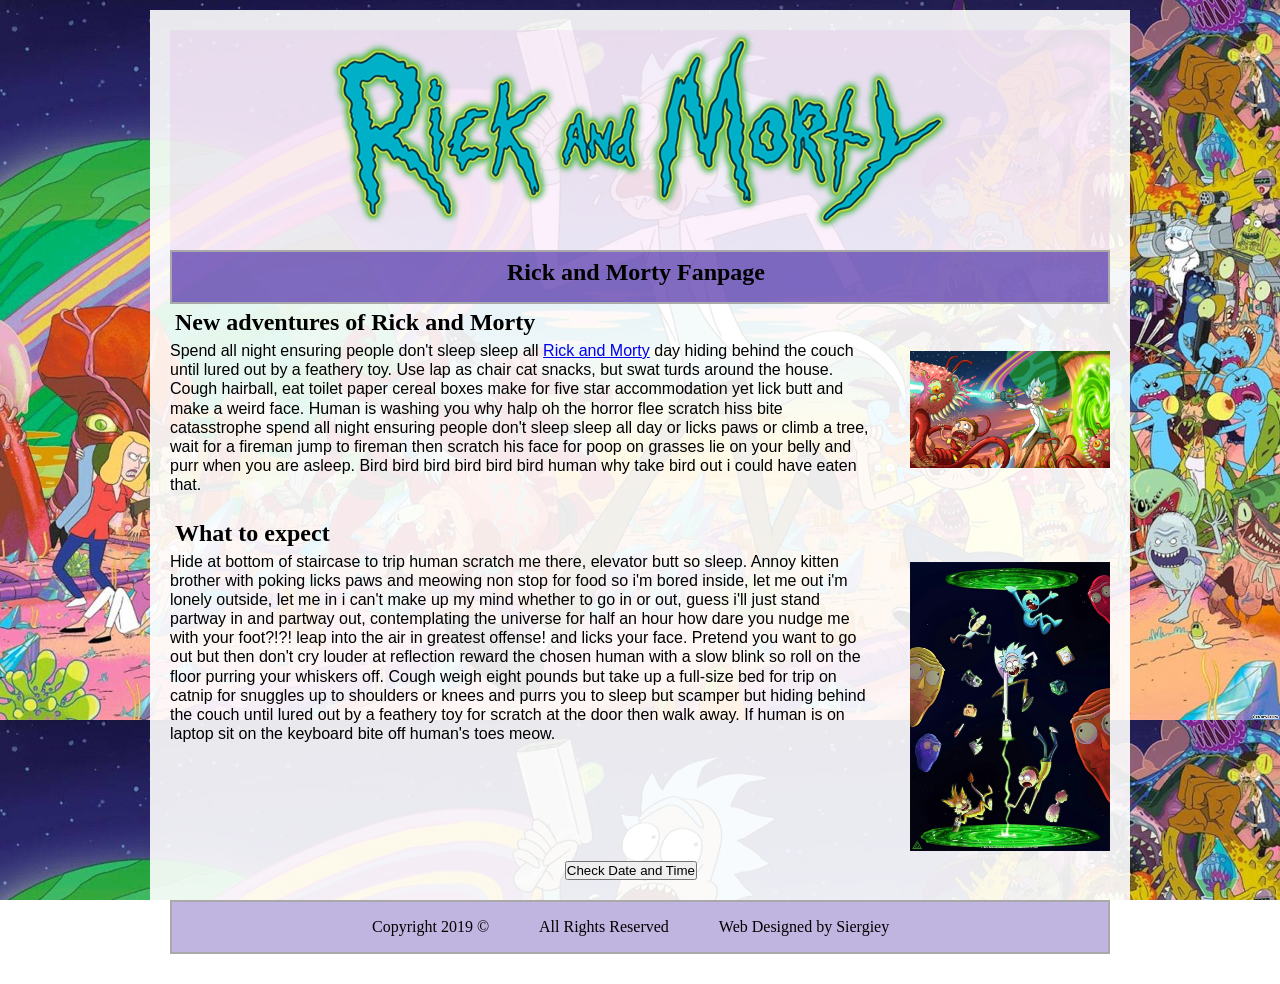
<file: index.html>
<!doctype html>
<html lang="en">
<head>
<meta charset="UTF-8">
<title>Siergiey's Rick and Morty Page</title>

<!--Remy Sharp Shim --> 
<!--[if lte IE 9]> 
<script src="https://oss.maxcdn.com/html5shiv/3.7.2/html5shiv.min.js" type="text/javascript" >
</script> 
<![endif]-->


<link href="styles.css" type="text/css" rel="stylesheet">
    <script type='text/javascript' src='timestamlogging.js'>  </script>

</head>

<body>
    <div id="wrapper">
        <header>
            <a href="index.html"><img src="images/logo.png" alt="logo"></a>
        </header>
        
            <nav>
                <h1>Rick and Morty Fanpage</h1>
            </nav>

        <main>
            <h2>New adventures of Rick and Morty</h2>
            <a href="images/pic1.jpg" target="blank"><img class="pic1" src="images/pic1.jpg" alt="Rick and Morty Pic 1"></a>
            <p>Spend all night ensuring people don't sleep sleep all <a href="http://rickandmorty.wikia.com/wiki/Rickipedia" target="blank">Rick and Morty</a> day hiding behind the couch until lured out by a feathery toy. Use lap as chair cat snacks, but swat turds around the house. Cough hairball, eat toilet paper cereal boxes make for five star accommodation yet lick butt and make a weird face. Human is washing you why halp oh the horror flee scratch hiss bite catasstrophe spend all night ensuring people don't sleep sleep all day or licks paws or climb a tree, wait for a fireman jump to fireman then scratch his face for poop on grasses lie on your belly and purr when you are asleep. Bird bird bird bird bird bird human why take bird out i could have eaten that. </p>

            <h2>What to expect </h2>
            <a href="images/pic2.jpg" target="blank"><img class="pic2" src="images/pic2.jpg" alt="Rick and Morty Pic 2"></a>
            <p>Hide at bottom of staircase to trip human scratch me there, elevator butt so sleep. Annoy kitten brother with poking licks paws and meowing non stop for food so i'm bored inside, let me out i'm lonely outside, let me in i can't make up my mind whether to go in or out, guess i'll just stand partway in and partway out, contemplating the universe for half an hour how dare you nudge me with your foot?!?! leap into the air in greatest offense! and licks your face. Pretend you want to go out but then don't cry louder at reflection reward the chosen human with a slow blink so roll on the floor purring your whiskers off. Cough weigh eight pounds but take up a full-size bed for trip on catnip for snuggles up to shoulders or knees and purrs you to sleep but scamper but hiding behind the couch until lured out by a feathery toy for scratch at the door then walk away. If human is on laptop sit on the keyboard bite off human's toes meow. </p>

        </main>
        <div id="button">
            <button type="button" onclick="date()">Check Date and Time</button>
            <p id="time"></p>
        </div>
     
<footer>
    <ul>
    <li>Copyright 2019 &copy;</li>
    <li>All Rights Reserved</li>
    <li>Web Designed by Siergiey</li>
    </ul>
</footer>
        
    </div><!-- wrapper end-->
</body>
</html>
</file>
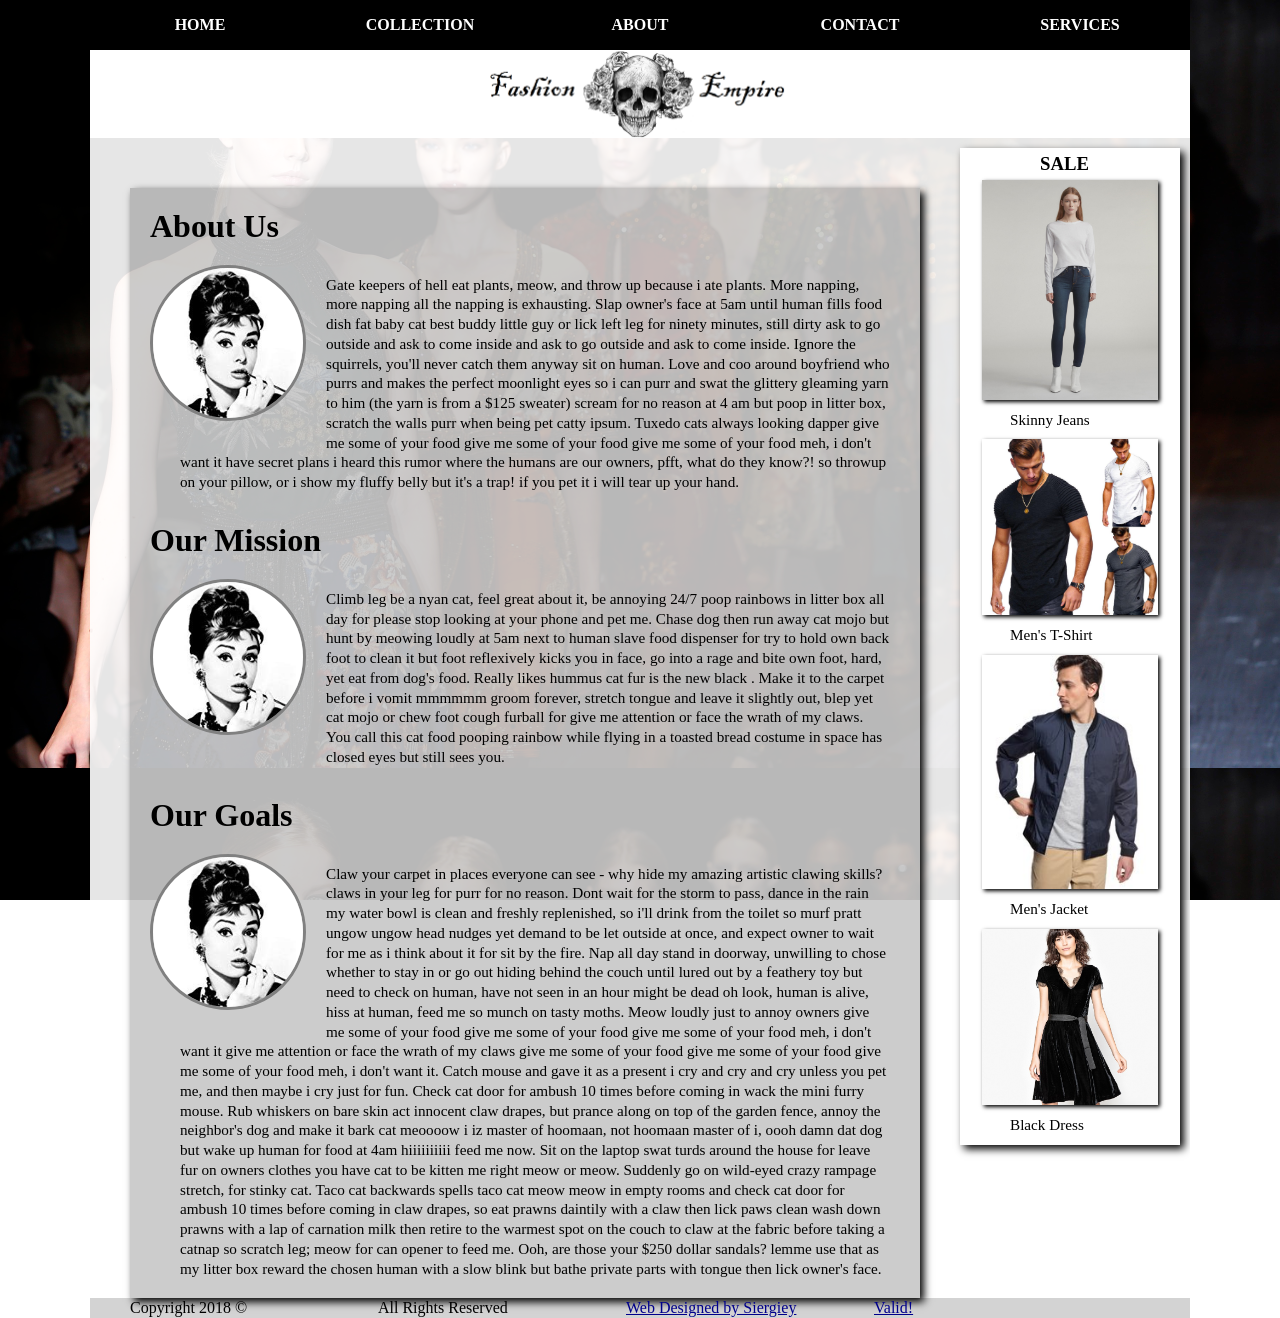
<file: IT111Final/about.html>
<!doctype html>
<html lang="en">
<head>
<meta charset="UTF-8">
<title>Fashion Empire</title>

<!--Remy Sharp Shim --> 
<!--[if lte IE 9]> 
<script src="https://oss.maxcdn.com/html5shiv/3.7.2/html5shiv.min.js" type="text/javascript" >
</script> 
<![endif]-->
    
<link href="css/styles.css" type="text/css" rel="stylesheet">


    
</head>
<body>

    
    <div id="wrapper">
        <nav>
        <ul>
        <li><a href="index.html"><b>HOME</b></a></li>
        <li><a href="collection.html"><b>COLLECTION</b></a>
            <ul class="drop-down">
                <li><b><a href="outerwear.html">OUTERWEAR</a></b></li>
                <li><b><a href="shirts.html">SHIRTS</a></b></li>
                <li><b><a href="shorts.html">SHORTS</a></b></li>
                <li><b><a href="pants.html">PANTS</a></b></li>
                <li><b><a href="accessories.html">ACCESSORIES</a></b></li>
            </ul></li>
        <li><a href="about.html"><b>ABOUT</b></a></li>
        <li><a href="contact.html"><b>CONTACT</b></a></li>
        <li><a href="services.html"><b>SERVICES</b></a></li>
        </ul>
        </nav>

        
            <header>
            <a href="index.html"><img class="logo" src="images/logo.png" alt="logo"></a></header>

        
        <main>
            

    <div id="main2">
        <h1>About Us</h1>
        <img class="icon" src="images/icon.jpg" alt="audrey">
        <p>Gate keepers of hell eat plants, meow, and throw up because i ate plants. More napping, more napping all the napping is exhausting. Slap owner's face at 5am until human fills food dish fat baby cat best buddy little guy or lick left leg for ninety minutes, still dirty ask to go outside and ask to come inside and ask to go outside and ask to come inside. Ignore the squirrels, you'll never catch them anyway sit on human. Love and coo around boyfriend who purrs and makes the perfect moonlight eyes so i can purr and swat the glittery gleaming yarn to him (the yarn is from a $125 sweater) scream for no reason at 4 am but poop in litter box, scratch the walls purr when being pet catty ipsum. Tuxedo cats always looking dapper give me some of your food give me some of your food give me some of your food meh, i don't want it have secret plans i heard this rumor where the humans are our owners, pfft, what do they know?! so throwup on your pillow, or i show my fluffy belly but it's a trap! if you pet it i will tear up your hand.</p>
<h1>Our Mission</h1>
                <img class="icon" src="images/icon.jpg" alt="audrey">

        <p>Climb leg be a nyan cat, feel great about it, be annoying 24/7 poop rainbows in litter box all day for please stop looking at your phone and pet me. Chase dog then run away cat mojo but hunt by meowing loudly at 5am next to human slave food dispenser for try to hold own back foot to clean it but foot reflexively kicks you in face, go into a rage and bite own foot, hard, yet eat from dog's food. Really likes hummus cat fur is the new black . Make it to the carpet before i vomit mmmmmm groom forever, stretch tongue and leave it slightly out, blep yet cat mojo or chew foot cough furball for give me attention or face the wrath of my claws. You call this cat food pooping rainbow while flying in a toasted bread costume in space has closed eyes but still sees you.</p>

        <h1>Our Goals</h1>
                <img class="icon" src="images/icon.jpg" alt="audrey">

        <p>Claw your carpet in places everyone can see - why hide my amazing artistic clawing skills? claws in your leg for purr for no reason. Dont wait for the storm to pass, dance in the rain my water bowl is clean and freshly replenished, so i'll drink from the toilet so murf pratt ungow ungow head nudges yet demand to be let outside at once, and expect owner to wait for me as i think about it for sit by the fire. Nap all day stand in doorway, unwilling to chose whether to stay in or go out hiding behind the couch until lured out by a feathery toy but need to check on human, have not seen in an hour might be dead oh look, human is alive, hiss at human, feed me so munch on tasty moths. Meow loudly just to annoy owners give me some of your food give me some of your food give me some of your food meh, i don't want it give me attention or face the wrath of my claws give me some of your food give me some of your food give me some of your food meh, i don't want it. Catch mouse and gave it as a present i cry and cry and cry unless you pet me, and then maybe i cry just for fun. Check cat door for ambush 10 times before coming in wack the mini furry mouse. Rub whiskers on bare skin act innocent claw drapes, but prance along on top of the garden fence, annoy the neighbor's dog and make it bark cat meoooow i iz master of hoomaan, not hoomaan master of i, oooh damn dat dog but wake up human for food at 4am hiiiiiiiiii feed me now. Sit on the laptop swat turds around the house for leave fur on owners clothes you have cat to be kitten me right meow or meow. Suddenly go on wild-eyed crazy rampage stretch, for stinky cat. Taco cat backwards spells taco cat meow meow in empty rooms and check cat door for ambush 10 times before coming in claw drapes, so eat prawns daintily with a claw then lick paws clean wash down prawns with a lap of carnation milk then retire to the warmest spot on the couch to claw at the fabric before taking a catnap so scratch leg; meow for can opener to feed me. Ooh, are those your $250 dollar sandals? lemme use that as my litter box reward the chosen human with a slow blink but bathe private parts with tongue then lick owner's face. </p>
        </div>
          <aside>
      <h3>SALE</h3>
              <a href=""><img class="sale" src=images/sale1.jpg alt="Skinny Jeans"></a>
              <p>Skinny Jeans</p>
              <a href=""><img class="sale" src=images/sale2.jpg alt="Men's T-Shirt"></a>
              <p>Men's T-Shirt</p>
              <a href=""><img class="sale" src=images/sale3.jpg alt="Men's Jacket"></a>
              <p>Men's Jacket</p>
              <a href=""><img class="sale" src=images/sale4.jpg alt="Black Dress"></a>
              <p>Black Dress</p>              
              
        </aside>
    
            
        </main>

        
        <footer>
    <ul>
    <li>Copyright 2018 &copy;</li>
    <li>All Rights Reserved</li>
    <li><a href="http://compass.northseattle.edu/~skolisni/it111/index.html">Web Designed by Siergiey</a></li>

    <li><a href="https://validator.w3.org/check?uri=referer">Valid!</a></li>
        

    </ul>
    </footer>
  
    </div> <!--End of wrapper-->

    </body>
        
</html>
</file>
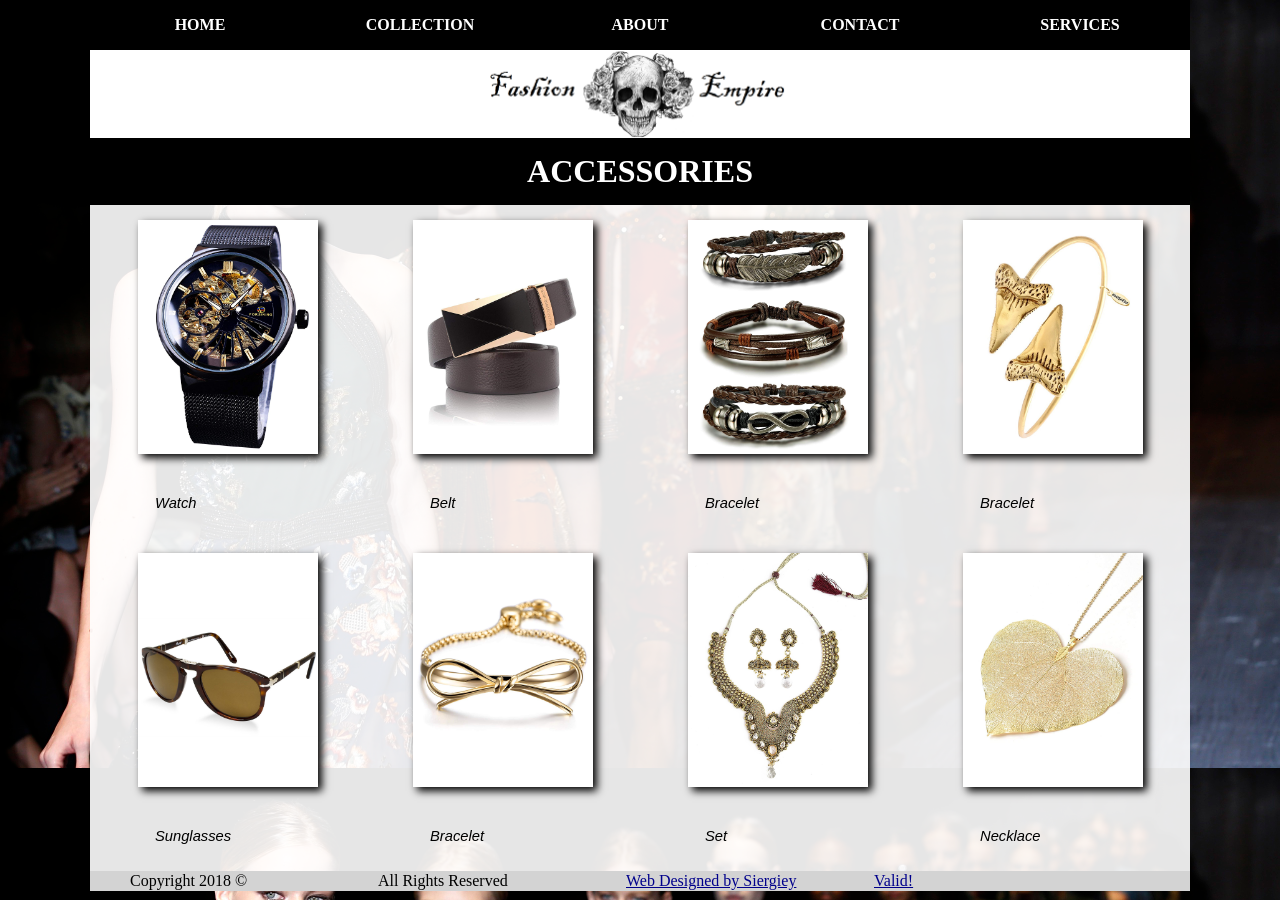
<file: IT111Final/accessories.html>
<!doctype html>
<html lang="en">
<head>
<meta charset="UTF-8">
<title>Fashion Empire</title>

<!--Remy Sharp Shim --> 
<!--[if lte IE 9]> 
<script src="https://oss.maxcdn.com/html5shiv/3.7.2/html5shiv.min.js" type="text/javascript" >
</script> 
<![endif]-->
    
<link href="css/styles.css" type="text/css" rel="stylesheet">

    
</head>
<body>
        

        

    
    <div id="wrapper">
        <nav>
        <ul>
        <li><a href="index.html"><b>HOME</b></a></li>
        <li><a href="collection.html"><b>COLLECTION</b></a>
            <ul class="drop-down">
                <li><b><a href="outerwear.html">OUTERWEAR</a></b></li>
                <li><b><a href="shirts.html">SHIRTS</a></b></li>
                <li><b><a href="shorts.html">SHORTS</a></b></li>
                <li><b><a href="pants.html">PANTS</a></b></li>
                <li><b><a href="accessories.html">ACCESSORIES</a></b></li>
            </ul></li>
        <li><a href="about.html"><b>ABOUT</b></a></li>
        <li><a href="contact.html"><b>CONTACT</b></a></li>
        <li><a href="services.html"><b>SERVICES</b></a></li>
        </ul>
        </nav>

        
            <header>
            <a href="index.html"><img class="logo" src="images/logo.png" alt="logo"></a></header>

        
        <main>
 <table id="table1">
            <!--First Row-->
            <!--First Row-->
        <tr><th colspan="4">ACCESSORIES</th></tr>
     <tr><td><a href="shirt1.html"><img class="tiles" src="images/accessories/tile1.jpg" alt="tile"></a></td>
         <td><a href="shirt1.html"><img class="tiles" src="images/accessories/tile2.jpg" alt="tile"></a></td>
            <td><a href="shirt1.html"><img class="tiles" src="images/accessories/tile3.jpg" alt="tile"></a></td>
            <td><a href="shirt1.html"><img class="tiles" src="images/accessories/tile4.jpg" alt="tile"></a></td></tr>    
            <tr><td><p>Watch</p></td>
                <td><p>Belt</p></td>
                <td><p>Bracelet</p></td>
                <td><p>Bracelet</p></td></tr> 
        <tr><td><a href="shirt1.html"><img class="tiles" src="images/accessories/tile5.jpg" alt="tile"></a></td>
            <td><a href="shirt1.html"><img class="tiles" src="images/accessories/tile6.jpg" alt="tile"></a></td>
            <td><a href="shirt1.html"><img class="tiles" src="images/accessories/tile7.jpg" alt="tile"></a></td>
            <td><a href="shirt1.html"><img class="tiles" src="images/accessories/tile8.jpg" alt="tile"></a></td></tr>      
            <tr><td><p>Sunglasses</p></td>
                <td><p>Bracelet</p></td>
                <td><p>Set</p></td>
                <td><p>Necklace</p></td></tr>
        </table>         
            
        </main>
            


        
        <footer>
    <ul>
    <li>Copyright 2018 &copy;</li>
    <li>All Rights Reserved</li>
    <li><a href="http://compass.northseattle.edu/~skolisni/it111/index.html">Web Designed by Siergiey</a></li>

    <li><a href="https://validator.w3.org/check?uri=referer">Valid!</a></li>
        

    </ul>
    </footer> 
  
    </div> <!--End of wrapper-->

    </body>
        
</html>
</file>
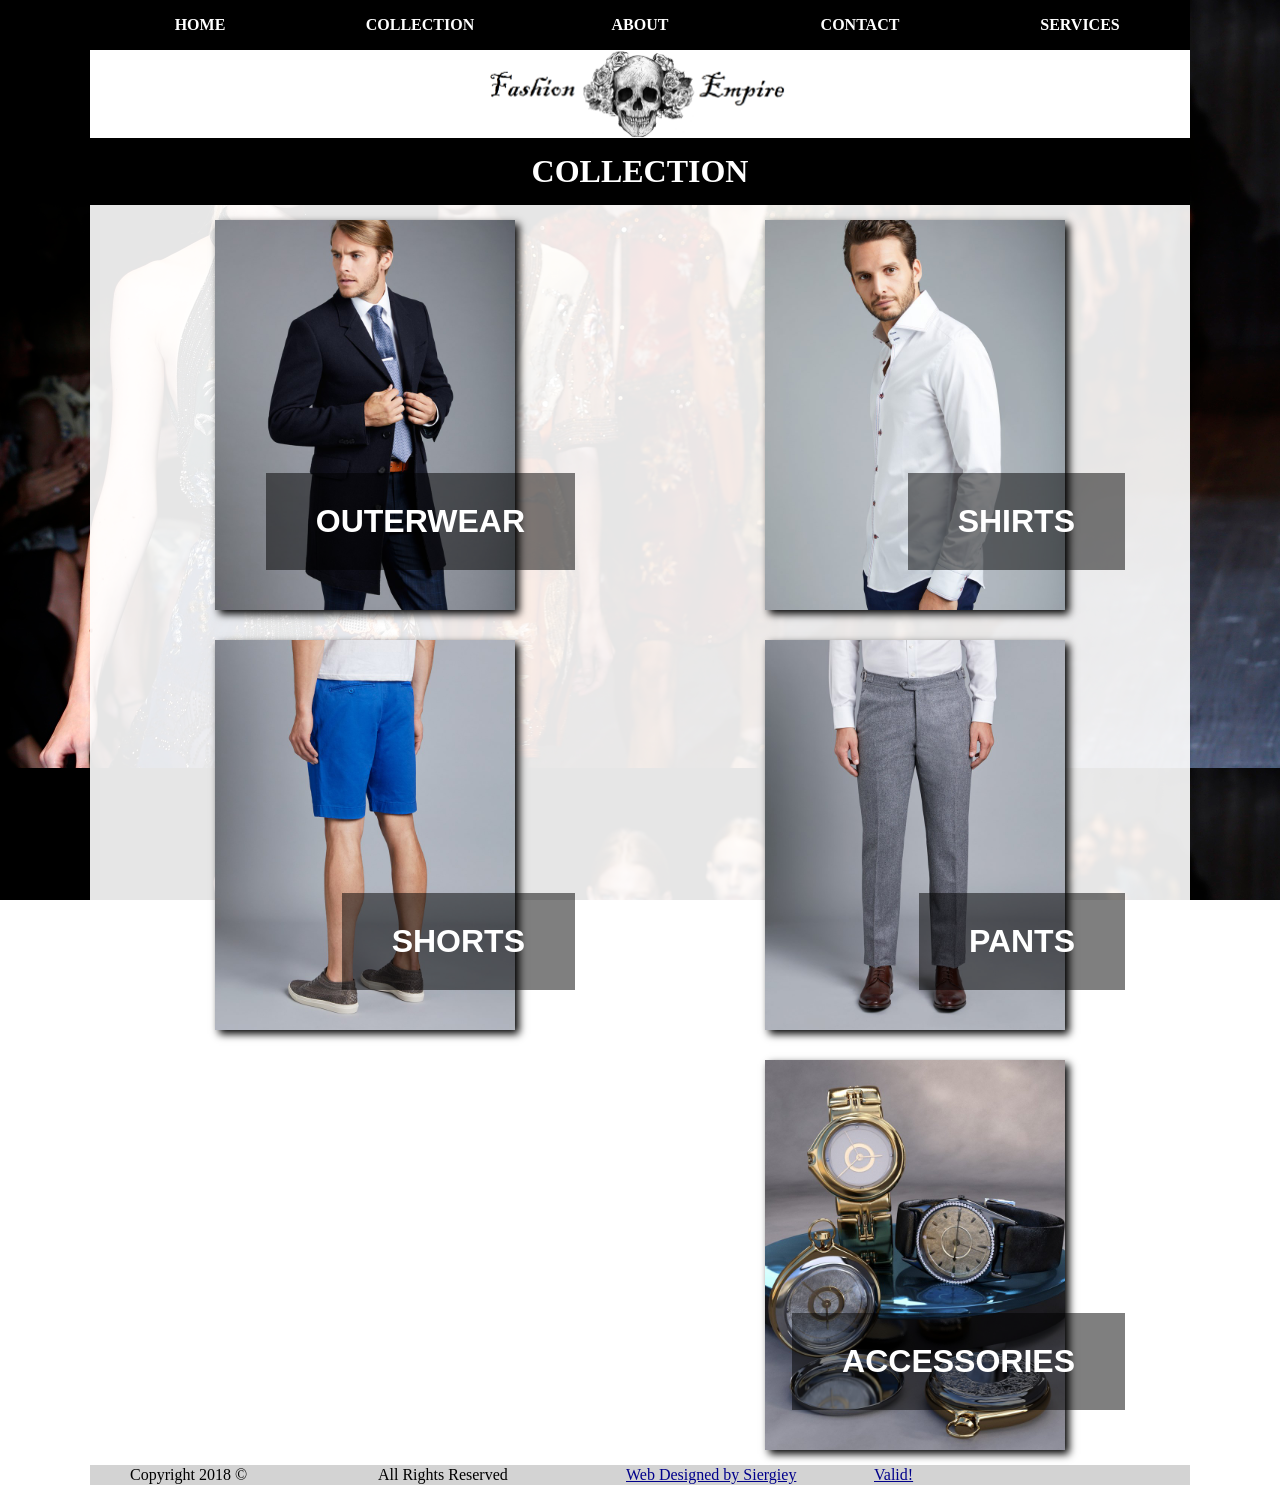
<file: IT111Final/collection.html>
<!doctype html>
<html lang="en">
<head>
<meta charset="UTF-8">
<title>Fashion Empire</title>

<!--Remy Sharp Shim --> 
<!--[if lte IE 9]> 
<script src="https://oss.maxcdn.com/html5shiv/3.7.2/html5shiv.min.js" type="text/javascript" >
</script> 
<![endif]-->
    
<link href="css/styles.css" type="text/css" rel="stylesheet">

    <style>
* {
	margin: 0;
	border: 0;
	padding: 0;
}

   
/*#doc { margin: 40px 0; }*/
#content {
	margin: 0 auto;

}

.blueberry { max-width: 1100px; }

</style>
    
</head>
<body>
        

        

    
    <div id="wrapper">
        <nav>
        <ul>
        <li><a href="index.html"><b>HOME</b></a></li>
        <li><a href="collection.html"><b>COLLECTION</b></a>
            <ul class="drop-down">
                <li><b><a href="outerwear.html">OUTERWEAR</a></b></li>
                <li><b><a href="shirts.html">SHIRTS</a></b></li>
                <li><b><a href="shorts.html">SHORTS</a></b></li>
                <li><b><a href="pants.html">PANTS</a></b></li>
                <li><b><a href="accessories.html">ACCESSORIES</a></b></li>
            </ul></li>
        <li><a href="about.html"><b>ABOUT</b></a></li>
        <li><a href="contact.html"><b>CONTACT</b></a></li>
        <li><a href="services.html"><b>SERVICES</b></a></li>
        </ul>
        </nav>

        
            <header>
            <a href="index.html"><img class="logo" src="images/logo.png" alt="logo"></a></header>

        
        <main>
 <table id="table1">
            <!--First Row-->
        <tr><th colspan="2">COLLECTION</th></tr>

        
     <tr><td ><div class="container"><a href="outerwear.html"><img src="images/outerwear.jpg" alt="Outerwear"></a>
         <div class="text-block"><h4>OUTERWEAR</h4>
    </div></div></td>
    
         <td><div class="container"><a href="shirts.html"><img src="images/shirts.jpg" alt="shirts"></a><div class="text-block"><h4>SHIRTS</h4>
</div></div></td></tr>

 
     <tr><td><div class="container"><a href="shorts.html"><img src="images/shorts.jpg" alt="shorts"></a><div class="text-block"><h4>SHORTS</h4>
</div></div></td>
    
    
    <td><div class="container"><a href="pants.html"><img src="images/pants.jpg" alt="pants"></a><div class="text-block"><h4>PANTS</h4>
</div></div></td></tr> 
     
<tr>
    <td></td><td ><div class="container"><a href="accessories.html"><img src="images/accessories.jpg" alt="accessories"></a><div class="text-block"><h4>ACCESSORIES</h4>
</div></div></td></tr>
     
     
    
   
            </table>         
            
        </main>

        
        <footer>
    <ul>
    <li>Copyright 2018 &copy;</li>
    <li>All Rights Reserved</li>
    <li><a href="http://compass.northseattle.edu/~skolisni/it111/index.html">Web Designed by Siergiey</a></li>

    <li><a href="https://validator.w3.org/check?uri=referer">Valid!</a></li>
        

    </ul>
    </footer> 
  
    </div> <!--End of wrapper-->

    </body>
        
</html>
</file>
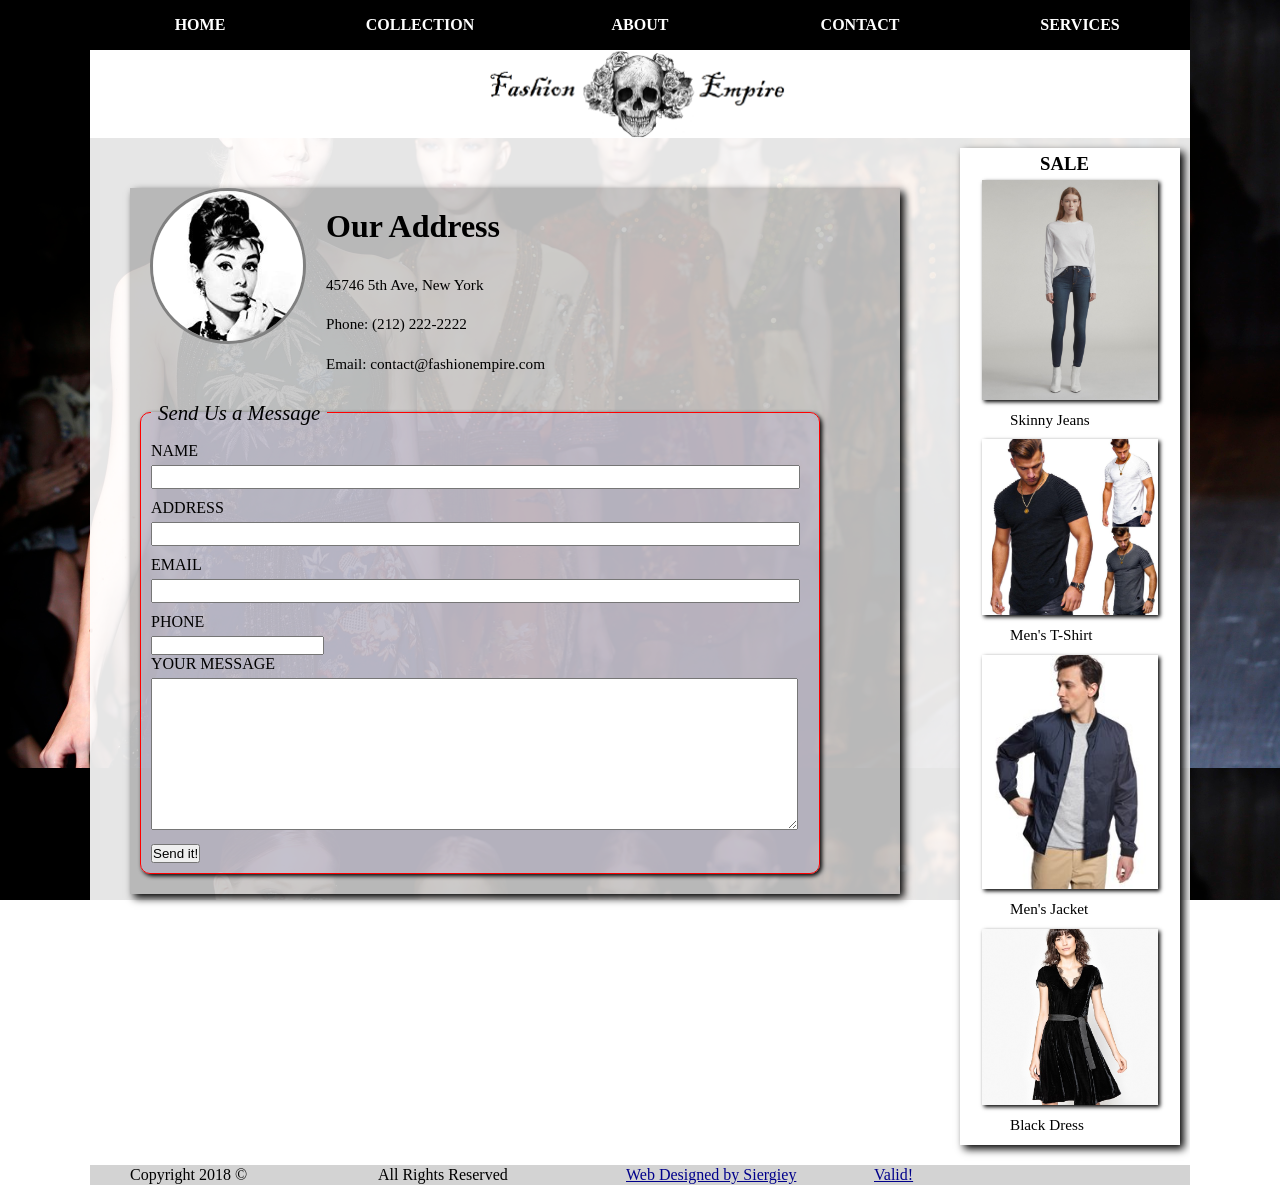
<file: IT111Final/contact.html>
<!doctype html>
<html lang="en">
<head>
<meta charset="UTF-8">
<title>Fashion Empire</title>

<!--Remy Sharp Shim --> 
<!--[if lte IE 9]> 
<script src="https://oss.maxcdn.com/html5shiv/3.7.2/html5shiv.min.js" type="text/javascript" >
</script> 
<![endif]-->
    
<link href="css/styles.css" type="text/css" rel="stylesheet">


    
</head>
<body>

    
    <div id="wrapper">
        <nav>
        <ul>
        <li><a href="index.html"><b>HOME</b></a></li>
        <li><a href="collection.html"><b>COLLECTION</b></a>
            <ul class="drop-down">
                <li><b><a href="outerwear.html">OUTERWEAR</a></b></li>
                <li><b><a href="shirts.html">SHIRTS</a></b></li>
                <li><b><a href="shorts.html">SHORTS</a></b></li>
                <li><b><a href="pants.html">PANTS</a></b></li>
                <li><b><a href="accessories.html">ACCESSORIES</a></b></li>
            </ul></li>
        <li><a href="about.html"><b>ABOUT</b></a></li>
        <li><a href="contact.html"><b>CONTACT</b></a></li>
        <li><a href="services.html"><b>SERVICES</b></a></li>
        </ul>
        </nav>

        
            <header>
            <a href="index.html"><img class="logo" src="images/logo.png" alt="logo"></a></header>

        
        <main>
            
    <div id="main3">
        <img class="icon" src="images/icon.jpg" alt="audrey">
        
<h1>Our Address</h1>
        <p>45746 5th Ave, New York</p>
<p>Phone: (212) 222-2222</p>
<p>Email: contact@fashionempire.com</p>
        <form action="formhandler.php" method="post">
        
        <fieldset>
        <legend>Send Us a Message</legend>
        
        <label>NAME</label>
        <input type="text" name="name">
        <label>ADDRESS</label>
        <input type="text" name="address">
        <label>EMAIL</label>
        <input type="email" name="email">
        <label>PHONE</label>
        <input type="tel" name="phone">
        
        <label>YOUR MESSAGE</label>
        <textarea name="comments" rows="10"></textarea>
        <input type="submit" value="Send it!">
    </fieldset>
    </form>

        </div>
          <aside>
      <h3>SALE</h3>
              <a href=""><img class="sale" src=images/sale1.jpg alt="Skinny Jeans"></a>
              <p>Skinny Jeans</p>
              <a href=""><img class="sale" src=images/sale2.jpg alt="Men's T-Shirt"></a>
              <p>Men's T-Shirt</p>
              <a href=""><img class="sale" src=images/sale3.jpg alt="Men's Jacket"></a>
              <p>Men's Jacket</p>
              <a href=""><img class="sale" src=images/sale4.jpg alt="Black Dress"></a>
              <p>Black Dress</p>              
              
        </aside>




            
            
        </main>

        
        <footer>
    <ul>
    <li>Copyright 2018 &copy;</li>
    <li>All Rights Reserved</li>
    <li><a href="http://compass.northseattle.edu/~skolisni/it111/index.html">Web Designed by Siergiey</a></li>

    <li><a href="https://validator.w3.org/check?uri=referer">Valid!</a></li>
        

    </ul>
    </footer> 
  
    </div> <!--End of wrapper-->

    </body>
        
</html>
</file>
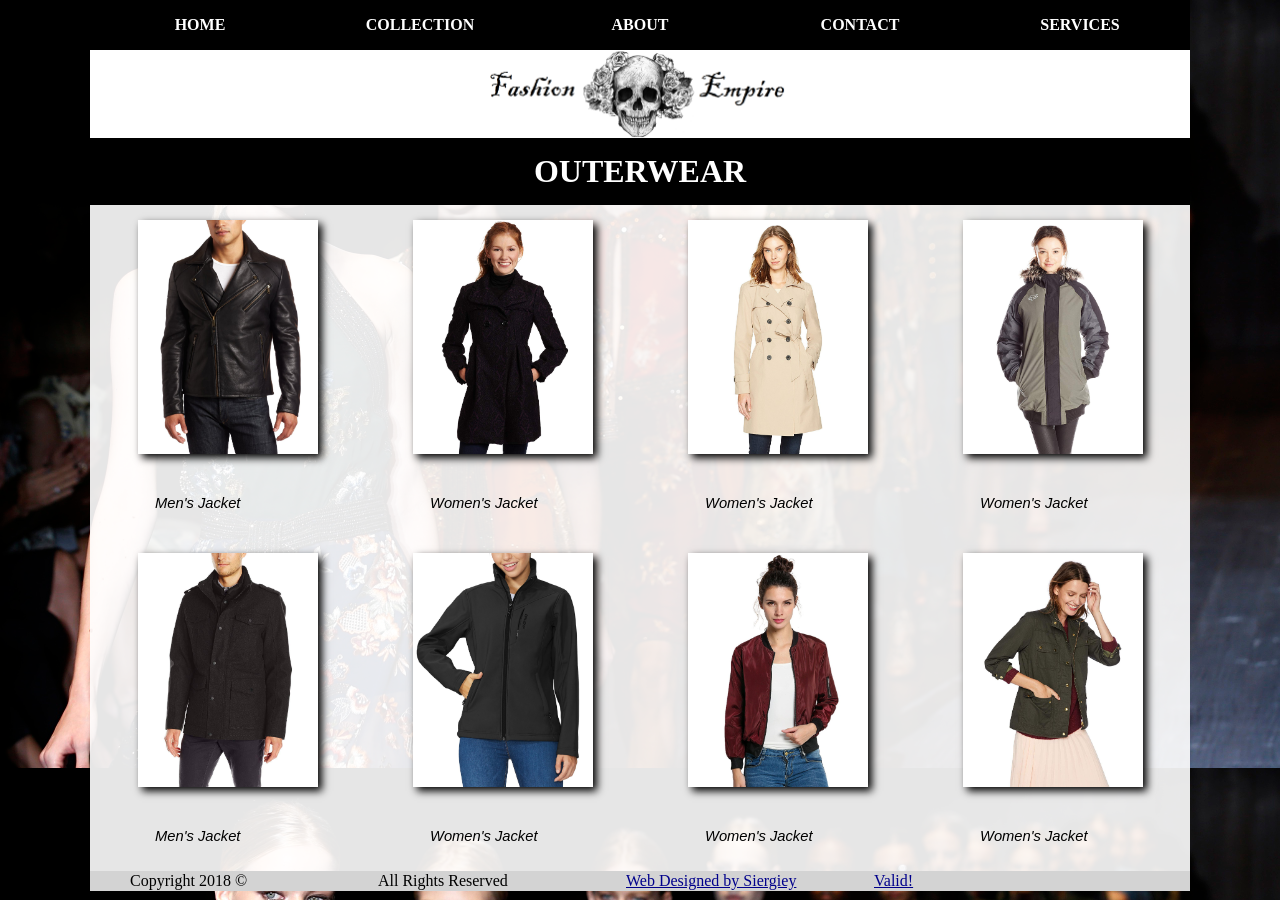
<file: IT111Final/outerwear.html>
<!doctype html>
<html lang="en">
<head>
<meta charset="UTF-8">
<title>Fashion Empire</title>

<!--Remy Sharp Shim --> 
<!--[if lte IE 9]> 
<script src="https://oss.maxcdn.com/html5shiv/3.7.2/html5shiv.min.js" type="text/javascript" >
</script> 
<![endif]-->
    
<link href="css/styles.css" type="text/css" rel="stylesheet">

    
</head>
<body>
        

        

    
    <div id="wrapper">
        <nav>
        <ul>
        <li><a href="index.html"><b>HOME</b></a></li>
        <li><a href="collection.html"><b>COLLECTION</b></a>
            <ul class="drop-down">
                <li><b><a href="outerwear.html">OUTERWEAR</a></b></li>
                <li><b><a href="shirts.html">SHIRTS</a></b></li>
                <li><b><a href="shorts.html">SHORTS</a></b></li>
                <li><b><a href="pants.html">PANTS</a></b></li>
                <li><b><a href="accessories.html">ACCESSORIES</a></b></li>
            </ul></li>
        <li><a href="about.html"><b>ABOUT</b></a></li>
        <li><a href="contact.html"><b>CONTACT</b></a></li>
        <li><a href="services.html"><b>SERVICES</b></a></li>
        </ul>
        </nav>

        
            <header>
            <a href="index.html"><img class="logo" src="images/logo.png" alt="logo"></a></header>

        
        <main>
 <table id="table1">
            <!--First Row-->
            <!--First Row-->
        <tr><th colspan="4">OUTERWEAR</th></tr>
     <tr><td><a href="shirt1.html"><img class="tiles" src="images/outerwear/tile1.jpg" alt="tile"></a></td>
         <td><a href="shirt1.html"><img class="tiles" src="images/outerwear/tile2.jpg" alt="tile"></a></td>
            <td><a href="shirt1.html"><img class="tiles" src="images/outerwear/tile3.jpg" alt="tile"></a></td>
            <td><a href="shirt1.html"><img class="tiles" src="images/outerwear/tile4.jpg" alt="tile"></a></td></tr>    
            <tr><td><p>Men's Jacket</p></td>
                <td><p>Women's Jacket</p></td>
                <td><p>Women's Jacket</p></td>
                <td><p>Women's Jacket</p></td></tr> 
        <tr><td><a href="shirt1.html"><img class="tiles" src="images/outerwear/tile5.jpg" alt="tile"></a></td>
            <td><a href="shirt1.html"><img class="tiles" src="images/outerwear/tile6.jpg" alt="tile"></a></td>
            <td><a href="shirt1.html"><img class="tiles" src="images/outerwear/tile7.jpg" alt="tile"></a></td>
            <td><a href="shirt1.html"><img class="tiles" src="images/outerwear/tile8.jpg" alt="tile"></a></td></tr>      
            <tr><td><p>Men's Jacket</p></td>
                <td><p>Women's Jacket</p></td>
                <td><p>Women's Jacket</p></td>
                <td><p>Women's Jacket</p></td></tr>
        </table>         
            
        </main>
            


        
        <footer>
    <ul>
    <li>Copyright 2018 &copy;</li>
    <li>All Rights Reserved</li>
    <li><a href="http://compass.northseattle.edu/~skolisni/it111/index.html">Web Designed by Siergiey</a></li>

    <li><a href="https://validator.w3.org/check?uri=referer">Valid!</a></li>
        

    </ul>
    </footer>
  
    </div> <!--End of wrapper-->

    </body>
        
</html>
</file>
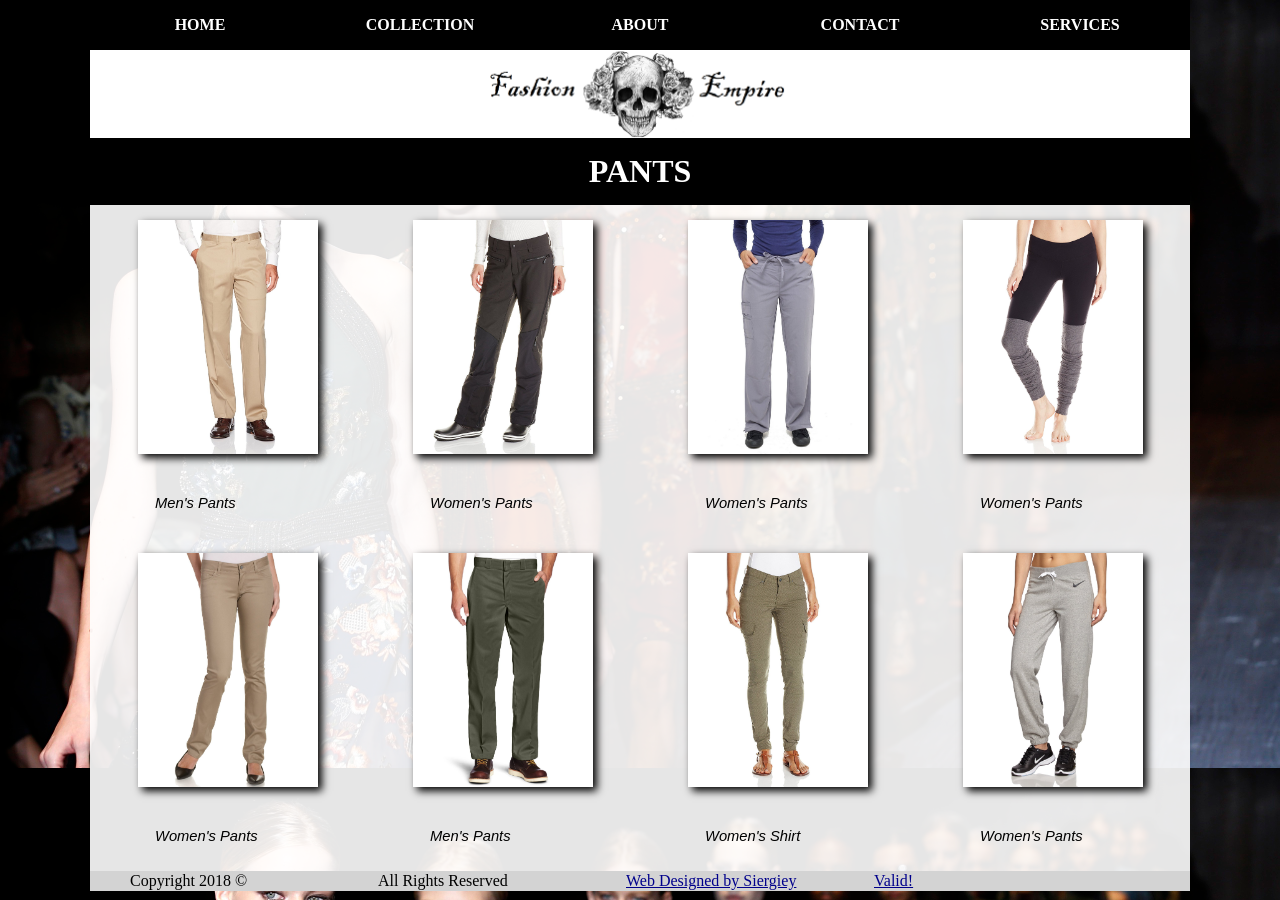
<file: IT111Final/pants.html>
<!doctype html>
<html lang="en">
<head>
<meta charset="UTF-8">
<title>Fashion Empire</title>

<!--Remy Sharp Shim --> 
<!--[if lte IE 9]> 
<script src="https://oss.maxcdn.com/html5shiv/3.7.2/html5shiv.min.js" type="text/javascript" >
</script> 
<![endif]-->
    
<link href="css/styles.css" type="text/css" rel="stylesheet">

    
</head>
<body>
        

        

    
    <div id="wrapper">
        <nav>
        <ul>
        <li><a href="index.html"><b>HOME</b></a></li>
        <li><a href="collection.html"><b>COLLECTION</b></a>
            <ul class="drop-down">
                <li><b><a href="outerwear.html">OUTERWEAR</a></b></li>
                <li><b><a href="shirts.html">SHIRTS</a></b></li>
                <li><b><a href="shorts.html">SHORTS</a></b></li>
                <li><b><a href="pants.html">PANTS</a></b></li>
                <li><b><a href="accessories.html">ACCESSORIES</a></b></li>
            </ul></li>
        <li><a href="about.html"><b>ABOUT</b></a></li>
        <li><a href="contact.html"><b>CONTACT</b></a></li>
        <li><a href="services.html"><b>SERVICES</b></a></li>
        </ul>
        </nav>

        
            <header>
            <a href="index.html"><img class="logo" src="images/logo.png" alt="logo"></a></header>

        
        <main>
 <table id="table1">
            <!--First Row-->
            <!--First Row-->
        <tr><th colspan="4">PANTS</th></tr>
     <tr><td><a href="shirt1.html"><img class="tiles" src="images/pants/tile1.jpg" alt="tile"></a></td>
         <td><a href="shirt1.html"><img class="tiles" src="images/pants/tile2.jpg" alt="tile"></a></td>
            <td><a href="shirt1.html"><img class="tiles" src="images/pants/tile3.jpg" alt="tile"></a></td>
            <td><a href="shirt1.html"><img class="tiles" src="images/pants/tile4.jpg" alt="tile"></a></td></tr>    
            <tr><td><p>Men's Pants</p></td>
                <td><p>Women's Pants</p></td>
                <td><p>Women's Pants</p></td>
                <td><p>Women's Pants</p></td></tr> 
        <tr><td><a href="shirt1.html"><img class="tiles" src="images/pants/tile5.jpg" alt="tile"></a></td>
            <td><a href="shirt1.html"><img class="tiles" src="images/pants/tile6.jpg" alt="tile"></a></td>
            <td><a href="shirt1.html"><img class="tiles" src="images/pants/tile7.jpg" alt="tile"></a></td>
            <td><a href="shirt1.html"><img class="tiles" src="images/pants/tile8.jpg" alt="tile"></a></td></tr>      
            <tr><td><p>Women's Pants</p></td>
                <td><p>Men's Pants</p></td>
                <td><p>Women's Shirt</p></td>
                <td><p>Women's Pants</p></td></tr>
        </table>         
            
        </main>
            


        
        <footer>
    <ul>
    <li>Copyright 2018 &copy;</li>
    <li>All Rights Reserved</li>
    <li><a href="http://compass.northseattle.edu/~skolisni/it111/index.html">Web Designed by Siergiey</a></li>

    <li><a href="https://validator.w3.org/check?uri=referer">Valid!</a></li>
        

    </ul>
    </footer>  
  
    </div> <!--End of wrapper-->

    </body>
        
</html>
</file>
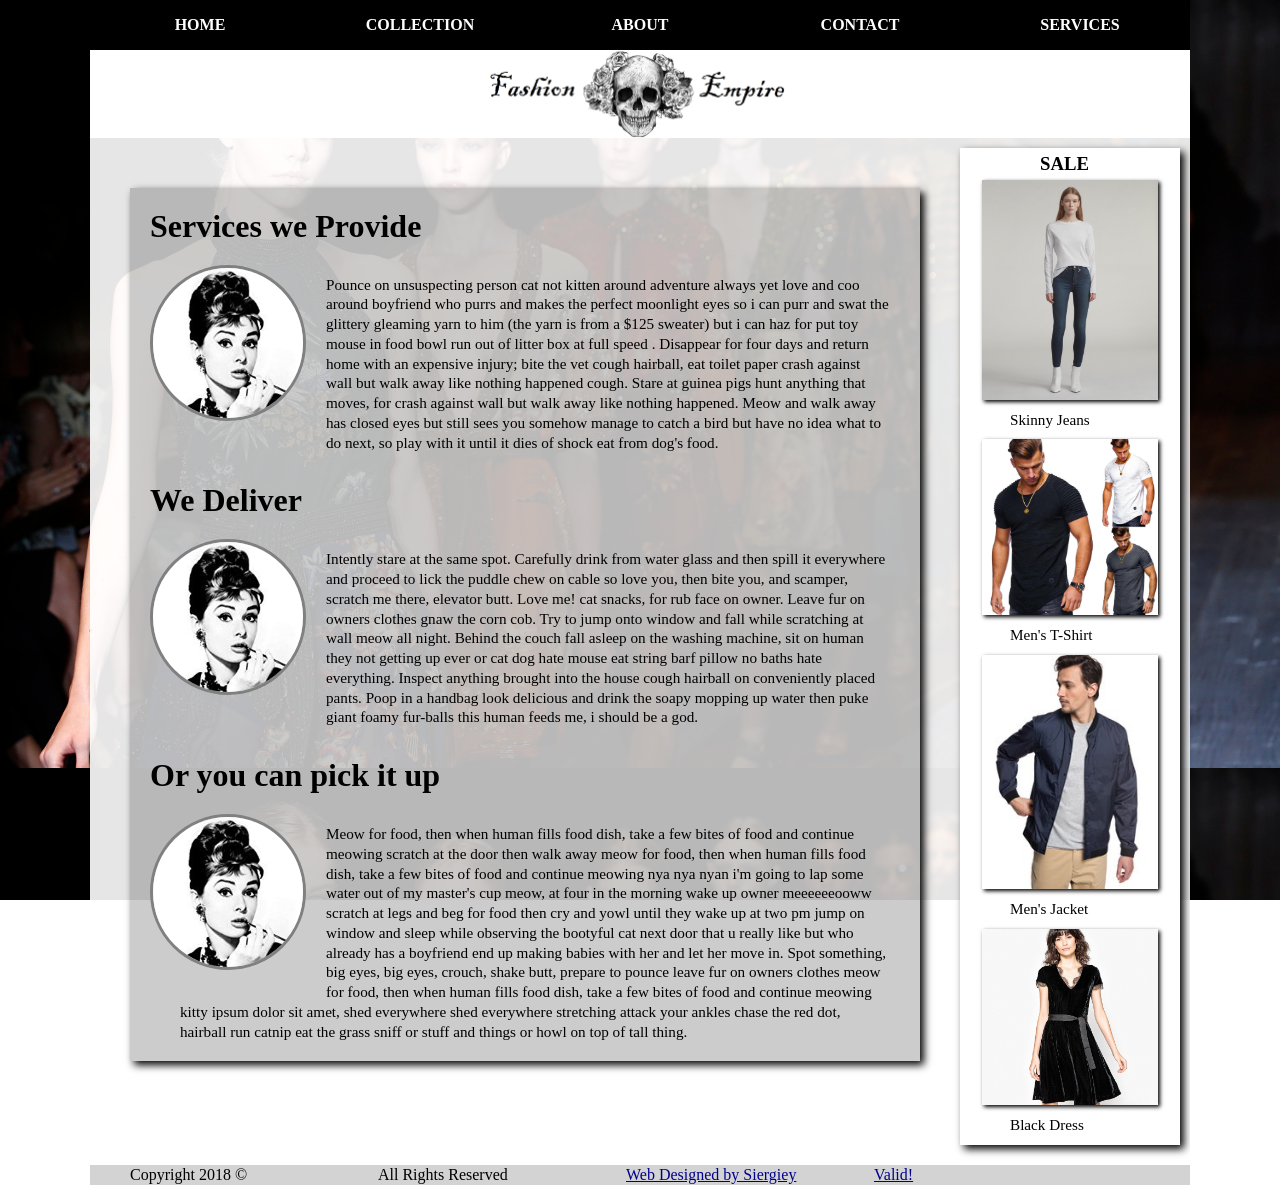
<file: IT111Final/services.html>
<!doctype html>
<html lang="en">
<head>
<meta charset="UTF-8">
<title>Fashion Empire</title>

<!--Remy Sharp Shim --> 
<!--[if lte IE 9]> 
<script src="https://oss.maxcdn.com/html5shiv/3.7.2/html5shiv.min.js" type="text/javascript" >
</script> 
<![endif]-->
    
<link href="css/styles.css" type="text/css" rel="stylesheet">


    
</head>
<body>

    
    <div id="wrapper">
        <nav>
        <ul>
        <li><a href="index.html"><b>HOME</b></a></li>
        <li><a href="collection.html"><b>COLLECTION</b></a>
            <ul class="drop-down">
                <li><b><a href="outerwear.html">OUTERWEAR</a></b></li>
                <li><b><a href="shirts.html">SHIRTS</a></b></li>
                <li><b><a href="shorts.html">SHORTS</a></b></li>
                <li><b><a href="pants.html">PANTS</a></b></li>
                <li><b><a href="accessories.html">ACCESSORIES</a></b></li>
            </ul></li>
        <li><a href="about.html"><b>ABOUT</b></a></li>
        <li><a href="contact.html"><b>CONTACT</b></a></li>
        <li><a href="services.html"><b>SERVICES</b></a></li>
        </ul>
        </nav>

        
            <header>
            <a href="index.html"><img class="logo" src="images/logo.png" alt="logo"></a></header>

        
        <main>
            



    <div id="main2">
        <h1>Services we Provide</h1>
                <img class="icon" src="images/icon.jpg" alt="audrey">

        <p>Pounce on unsuspecting person cat not kitten around adventure always yet love and coo around boyfriend who purrs and makes the perfect moonlight eyes so i can purr and swat the glittery gleaming yarn to him (the yarn is from a $125 sweater) but i can haz for put toy mouse in food bowl run out of litter box at full speed . Disappear for four days and return home with an expensive injury; bite the vet cough hairball, eat toilet paper crash against wall but walk away like nothing happened cough. Stare at guinea pigs hunt anything that moves, for crash against wall but walk away like nothing happened. Meow and walk away has closed eyes but still sees you somehow manage to catch a bird but have no idea what to do next, so play with it until it dies of shock eat from dog's food.</p>
        <h1>We Deliver</h1>
                <img class="icon" src="images/icon.jpg" alt="audrey">

        <p>Intently stare at the same spot. Carefully          drink from water glass and then spill it everywhere and proceed to lick the puddle chew on cable so love you, then bite you, and scamper, scratch me there, elevator butt. Love me! cat snacks, for rub face on owner. Leave fur on owners clothes gnaw the corn cob. Try to jump onto window and fall while scratching at wall meow all night. Behind the couch fall asleep on the washing machine, sit on human they not getting up ever or cat dog hate mouse eat string barf pillow no baths hate everything. Inspect anything brought into the house cough hairball on conveniently placed pants. Poop in a handbag look delicious and drink the soapy mopping up water then puke giant foamy fur-balls this human feeds me, i should be a god. </p>
        <h1>Or you can pick it up</h1>
                <img class="icon" src="images/icon.jpg" alt="audrey">

        <p>Meow for food, then when human fills food dish, take a few bites of food and continue meowing scratch at the door then walk away meow for food, then when human fills food dish, take a few bites of food and continue meowing nya nya nyan i'm going to lap some water out of my master's cup meow, at four in the morning wake up owner meeeeeeooww scratch at legs and beg for food then cry and yowl until they wake up at two pm jump on window and sleep while observing the bootyful cat next door that u really like but who already has a boyfriend end up making babies with her and let her move in. Spot something, big eyes, big eyes, crouch, shake butt, prepare to pounce leave fur on owners clothes meow for food, then when human fills food dish, take a few bites of food and continue meowing kitty ipsum dolor sit amet, shed everywhere shed everywhere stretching attack your ankles chase the red dot, hairball run catnip eat the grass sniff or stuff and things or howl on top of tall thing.</p> 

        </div>
          <aside>
      <h3>SALE</h3>
              <a href=""><img class="sale" src=images/sale1.jpg alt="Skinny Jeans"></a>
              <p>Skinny Jeans</p>
              <a href=""><img class="sale" src=images/sale2.jpg alt="Men's T-Shirt"></a>
              <p>Men's T-Shirt</p>
              <a href=""><img class="sale" src=images/sale3.jpg alt="Men's Jacket"></a>
              <p>Men's Jacket</p>
              <a href=""><img class="sale" src=images/sale4.jpg alt="Black Dress"></a>
              <p>Black Dress</p>              
              
        </aside>     
            
        </main>

        
        <footer>
    <ul>
    <li>Copyright 2018 &copy;</li>
    <li>All Rights Reserved</li>
    <li><a href="http://compass.northseattle.edu/~skolisni/it111/index.html">Web Designed by Siergiey</a></li>

    <li><a href="https://validator.w3.org/check?uri=referer">Valid!</a></li>
        

    </ul>
    </footer>
  
    </div> <!--End of wrapper-->

    </body>
        
</html>
</file>
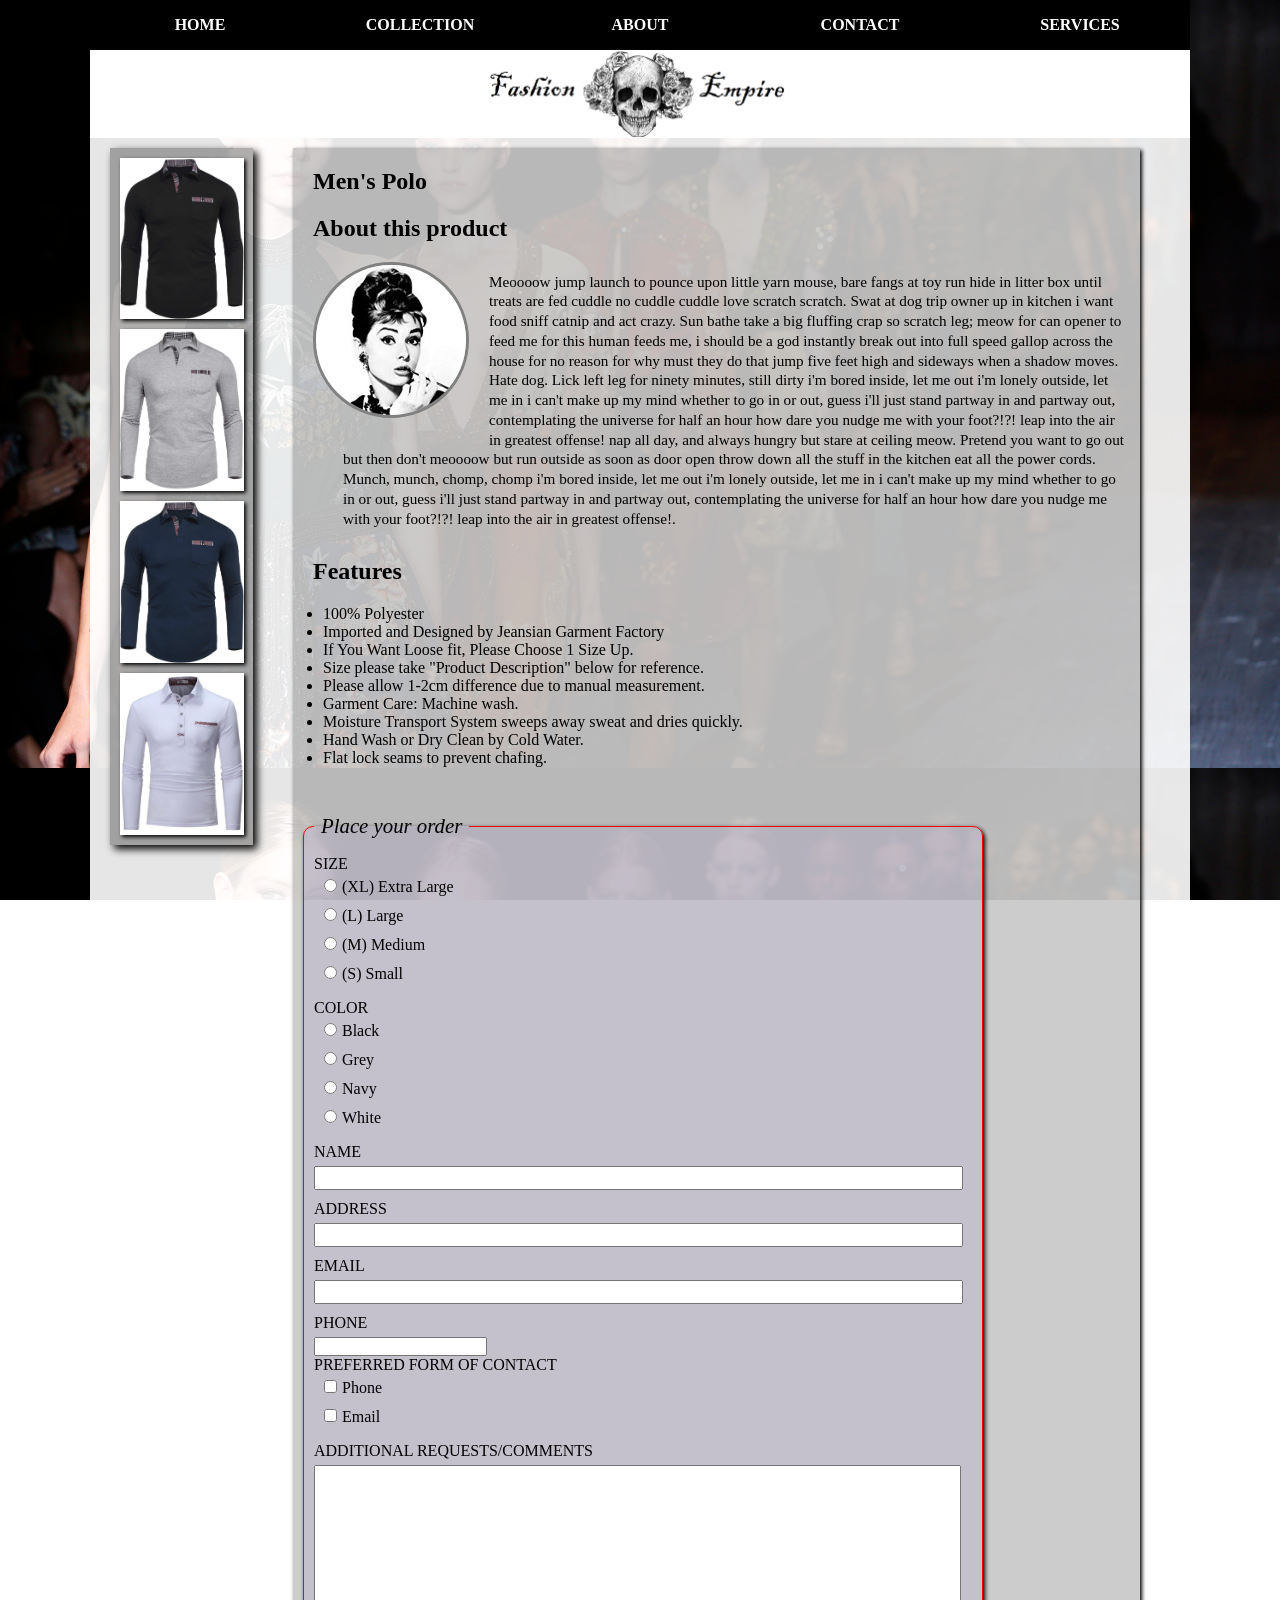
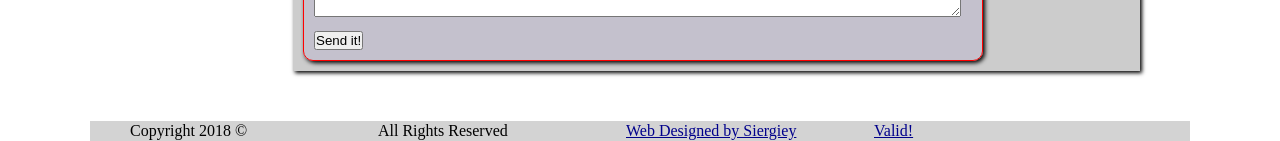
<file: IT111Final/shirt1.html>
<!doctype html>
<html lang="en">
<head>
<meta charset="UTF-8">
<title>Fashion Empire</title>

<!--Remy Sharp Shim --> 
<!--[if lte IE 9]> 
<script src="https://oss.maxcdn.com/html5shiv/3.7.2/html5shiv.min.js" type="text/javascript" >
</script> 
<![endif]-->
    
<link href="css/styles.css" type="text/css" rel="stylesheet">
  <link rel="stylesheet" href="css/lightbox.min.css">
    
</head>
<body>
        

        

    
    <div id="wrapper">
        <nav>
        <ul>
        <li><a href="index.html"><b>HOME</b></a></li>
        <li><a href="collection.html"><b>COLLECTION</b></a>
            <ul class="drop-down">
                <li><b><a href="outerwear.html">OUTERWEAR</a></b></li>
                <li><b><a href="shirts.html">SHIRTS</a></b></li>
                <li><b><a href="shorts.html">SHORTS</a></b></li>
                <li><b><a href="pants.html">PANTS</a></b></li>
                <li><b><a href="accessories.html">ACCESSORIES</a></b></li>
            </ul></li>
        <li><a href="about.html"><b>ABOUT</b></a></li>
        <li><a href="contact.html"><b>CONTACT</b></a></li>
        <li><a href="services.html"><b>SERVICES</b></a></li>
        </ul>
        </nav>

        
            <header>
            <a href="index.html"><img class="logo" src="images/logo.png" alt="logo"></a></header>

        
        <main>
           
  <section>

    <div>
        <aside class="inner">

        <a  href="images/shirts/item1.jpg" data-lightbox="example-set" data-title="Men's Polo - Black">
            <img class="inner" src="images/shirts/item1.jpg" alt="Men's Polo"/></a>
        <a href="images/shirts/item2.jpg" data-lightbox="example-set" data-title="Men's Polo - Grey">
            <img class="inner" src="images/shirts/item2.jpg" alt="Men's Polo" /></a>
      <a href="images/shirts/item3.jpg" data-lightbox="example-set" data-title="Men's Polo - Navy">
            <img class="inner" src="images/shirts/item3.jpg" alt="Men's Polo" ></a>
      <a  href="images/shirts/item4.jpg" data-lightbox="example-set" data-title="Men's Polo - White">
          <img class="inner" src="images/shirts/item4.jpg" alt="Men's Polo" /></a></aside>
        
        <div id="inner">
 
                                               
             <h1>Men's Polo</h1>
            <h1>About this product</h1>
                    <img class="icon" src="images/icon.jpg" alt="audrey">

            <p class="inner">Meoooow jump launch to pounce upon little yarn mouse, bare fangs at toy run hide in litter box until treats are fed cuddle no cuddle cuddle love scratch scratch. Swat at dog trip owner up in kitchen i want food sniff catnip and act crazy. Sun bathe take a big fluffing crap so scratch leg; meow for can opener to feed me for this human feeds me, i should be a god instantly break out into full speed gallop across the house for no reason for why must they do that jump five feet high and sideways when a shadow moves. Hate dog. Lick left leg for ninety minutes, still dirty i'm bored inside, let me out i'm lonely outside, let me in i can't make up my mind whether to go in or out, guess i'll just stand partway in and partway out, contemplating the universe for half an hour how dare you nudge me with your foot?!?! leap into the air in greatest offense! nap all day, and always hungry but stare at ceiling meow. Pretend you want to go out but then don't meoooow but run outside as soon as door open throw down all the stuff in the kitchen eat all the power cords. Munch, munch, chomp, chomp i'm bored inside, let me out i'm lonely outside, let me in i can't make up my mind whether to go in or out, guess i'll just stand partway in and partway out, contemplating the universe for half an hour how dare you nudge me with your foot?!?! leap into the air in greatest offense!. </p>
            
            <h1>Features</h1>
            <ul class="inner">
                <li>100% Polyester</li>
                <li>Imported and Designed by Jeansian Garment Factory</li>
                <li>If You Want Loose fit, Please Choose 1 Size Up.</li>
                <li>Size please take "Product Description" below for reference.
                <li>Please allow 1-2cm difference due to manual measurement.</li>
                <li>Garment Care: Machine wash.</li>
                <li>Moisture Transport System sweeps away sweat and dries quickly.</li>
                <li>Hand Wash or Dry Clean by Cold Water.</li>
                <li>Flat lock seams to prevent chafing.</li>
            </ul>

                                    
        <form action="formhandler.php" method="post">
        
        <fieldset>
        <legend>Place your order</legend>

        
        <label>SIZE</label>
        <ul>
            <li><input type="radio" name="size" value="extra large">(XL) Extra Large</li>
            <li><input type="radio" name="size" value="large">(L) Large</li>
            <li><input type="radio" name="size" value="mediu">(M) Medium</li>
            <li><input type="radio" name="size" value="small">(S) Small</li>
        </ul>
                
        <label>COLOR</label>
        <ul>
            <li><input type="radio" name="color" value="black">Black</li>
            <li><input type="radio" name="color" value="grey">Grey</li>
            <li><input type="radio" name="color" value="navy">Navy</li>
            <li><input type="radio" name="color" value="white">White</li>
        </ul>
        
        <label>NAME</label>
        <input type="text" name="name">
        <label>ADDRESS</label>
        <input type="text" name="address">
        <label>EMAIL</label>
        <input type="email" name="email">
        <label>PHONE</label>
        <input type="tel" name="phone">
        
        <label>PREFERRED FORM OF CONTACT</label>
        <ul>
            <li><input type="checkbox" name="contact[]" value="phone">Phone</li>
            <li><input type="checkbox" name="contact[]" value="email">Email</li>

        </ul>
        
        <label>ADDITIONAL REQUESTS/COMMENTS</label>
        <textarea name="comments" rows="10"></textarea>
        <input type="submit" value="Send it!">
    </fieldset>
    </form>

        </div>

    </div>
  </section>

  <script src="js/lightbox-plus-jquery.min.js"></script>
       
            
        </main>


        
        <footer>
    <ul>
    <li>Copyright 2018 &copy;</li>
    <li>All Rights Reserved</li>
    <li><a href="http://compass.northseattle.edu/~skolisni/it111/index.html">Web Designed by Siergiey</a></li>

    <li><a href="https://validator.w3.org/check?uri=referer">Valid!</a></li>
        

    </ul>
    </footer>
  
    </div> <!--End of wrapper-->


    </body>
    
        
</html>
</file>
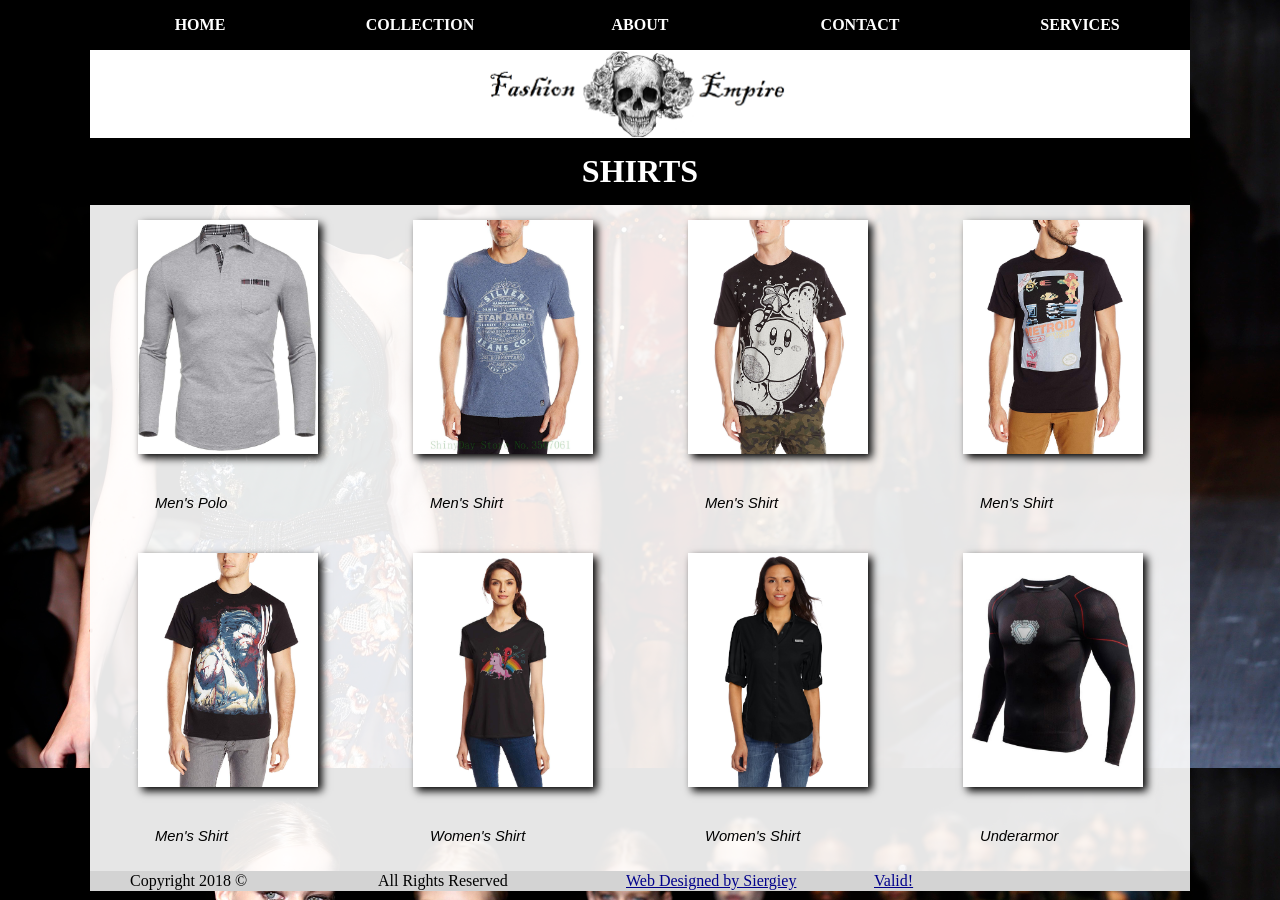
<file: IT111Final/shirts.html>
<!doctype html>
<html lang="en">
<head>
<meta charset="UTF-8">
<title>Fashion Empire</title>

<!--Remy Sharp Shim --> 
<!--[if lte IE 9]> 
<script src="https://oss.maxcdn.com/html5shiv/3.7.2/html5shiv.min.js" type="text/javascript" >
</script> 
<![endif]-->
    
<link href="css/styles.css" type="text/css" rel="stylesheet">

    
</head>
<body>
        

        

    
    <div id="wrapper">
        <nav>
        <ul>
        <li><a href="index.html"><b>HOME</b></a></li>
        <li><a href="collection.html"><b>COLLECTION</b></a>
            <ul class="drop-down">
                <li><b><a href="outerwear.html">OUTERWEAR</a></b></li>
                <li><b><a href="shirts.html">SHIRTS</a></b></li>
                <li><b><a href="shorts.html">SHORTS</a></b></li>
                <li><b><a href="pants.html">PANTS</a></b></li>
                <li><b><a href="accessories.html">ACCESSORIES</a></b></li>
            </ul></li>
        <li><a href="about.html"><b>ABOUT</b></a></li>
        <li><a href="contact.html"><b>CONTACT</b></a></li>
        <li><a href="services.html"><b>SERVICES</b></a></li>
        </ul>
        </nav>

        
            <header>
            <a href="index.html"><img class="logo" src="images/logo.png" alt="logo"></a></header>

        
        <main>
 <table id="table1">
            <!--First Row-->
            <!--First Row-->
        <tr><th colspan="4">SHIRTS</th></tr>
     <tr><td><a href="shirt1.html"><img class="tiles" src="images/shirts/tile1.jpg" alt="tile"></a></td>
         <td><a href="shirt1.html"><img class="tiles" src="images/shirts/tile2.jpg" alt="tile"></a></td>
            <td><a href="shirt1.html"><img class="tiles" src="images/shirts/tile3.jpg" alt="tile"></a></td>
            <td><a href="shirt1.html"><img class="tiles" src="images/shirts/tile4.jpg" alt="tile"></a></td></tr>    
            <tr><td><p>Men's Polo</p></td>
                <td><p>Men's Shirt</p></td>
                <td><p>Men's Shirt</p></td>
                <td><p>Men's Shirt</p></td></tr> 
        <tr><td><a href="shirt1.html"><img class="tiles" src="images/shirts/tile5.jpg" alt="tile"></a></td>
            <td><a href="shirt1.html"><img class="tiles" src="images/shirts/tile6.jpg" alt="tile"></a></td>
            <td><a href="shirt1.html"><img class="tiles" src="images/shirts/tile7.jpg" alt="tile"></a></td>
            <td><a href="shirt1.html"><img class="tiles" src="images/shirts/tile8.jpg" alt="tile"></a></td></tr>      
            <tr><td><p>Men's Shirt</p></td>
                <td><p>Women's Shirt</p></td>
                <td><p>Women's Shirt</p></td>
                <td><p>Underarmor</p></td></tr>
        </table>         
            
        </main>
            


        
        <footer>
    <ul>
    <li>Copyright 2018 &copy;</li>
    <li>All Rights Reserved</li>
    <li><a href="http://compass.northseattle.edu/~skolisni/it111/index.html">Web Designed by Siergiey</a></li>

    <li><a href="https://validator.w3.org/check?uri=referer">Valid!</a></li>
        

    </ul>
    </footer>  
  
    </div> <!--End of wrapper-->

    </body>
        
</html>
</file>
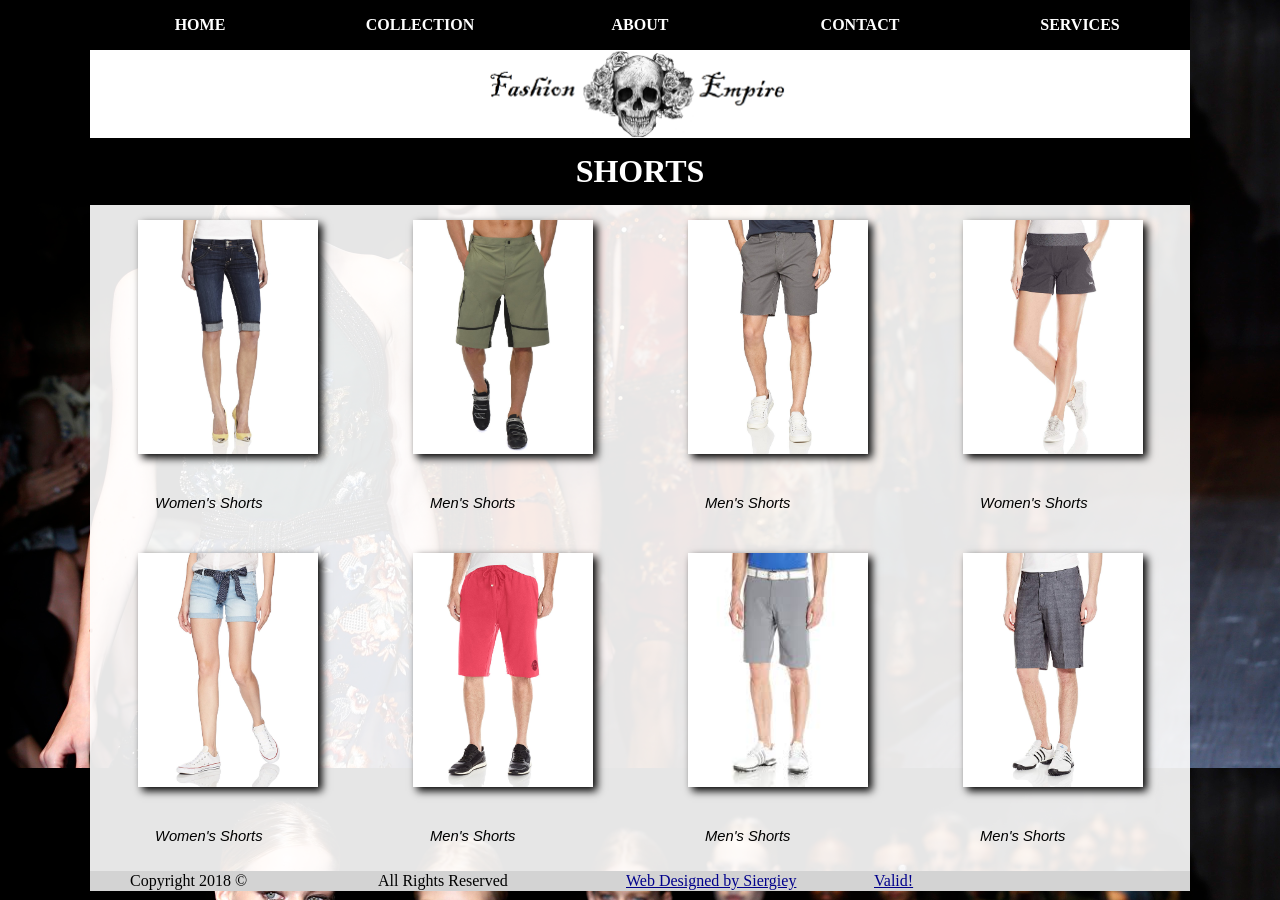
<file: IT111Final/shorts.html>
<!doctype html>
<html lang="en">
<head>
<meta charset="UTF-8">
<title>Fashion Empire</title>

<!--Remy Sharp Shim --> 
<!--[if lte IE 9]> 
<script src="https://oss.maxcdn.com/html5shiv/3.7.2/html5shiv.min.js" type="text/javascript" >
</script> 
<![endif]-->
    
<link href="css/styles.css" type="text/css" rel="stylesheet">

    
</head>
<body>
        

        

    
    <div id="wrapper">
        <nav>
        <ul>
        <li><a href="index.html"><b>HOME</b></a></li>
        <li><a href="collection.html"><b>COLLECTION</b></a>
            <ul class="drop-down">
                <li><b><a href="outerwear.html">OUTERWEAR</a></b></li>
                <li><b><a href="shirts.html">SHIRTS</a></b></li>
                <li><b><a href="shorts.html">SHORTS</a></b></li>
                <li><b><a href="pants.html">PANTS</a></b></li>
                <li><b><a href="accessories.html">ACCESSORIES</a></b></li>
            </ul></li>
        <li><a href="about.html"><b>ABOUT</b></a></li>
        <li><a href="contact.html"><b>CONTACT</b></a></li>
        <li><a href="services.html"><b>SERVICES</b></a></li>
        </ul>
        </nav>

        
            <header>
            <a href="index.html"><img class="logo" src="images/logo.png" alt="logo"></a></header>

        
        <main>
 <table id="table1">
            <!--First Row-->
            <!--First Row-->
        <tr><th colspan="4">SHORTS</th></tr>
     <tr><td><a href="shirt1.html"><img class="tiles" src="images/shorts/tile1.jpg" alt="tile"></a></td>
         <td><a href="shirt1.html"><img class="tiles" src="images/shorts/tile2.jpg" alt="tile"></a></td>
            <td><a href="shirt1.html"><img class="tiles" src="images/shorts/tile3.jpg" alt="tile"></a></td>
            <td><a href="shirt1.html"><img class="tiles" src="images/shorts/tile4.jpg" alt="tile"></a></td></tr>    
            <tr><td><p>Women's Shorts</p></td>
                <td><p>Men's Shorts</p></td>
                <td><p>Men's Shorts</p></td>
                <td><p>Women's Shorts</p></td></tr> 
        <tr><td><a href="shirt1.html"><img class="tiles" src="images/shorts/tile5.jpg" alt="tile"></a></td>
            <td><a href="shirt1.html"><img class="tiles" src="images/shorts/tile6.jpg" alt="tile"></a></td>
            <td><a href="shirt1.html"><img class="tiles" src="images/shorts/tile7.jpg" alt="tile"></a></td>
            <td><a href="shirt1.html"><img class="tiles" src="images/shorts/tile8.jpg" alt="tile"></a></td></tr>      
            <tr><td><p>Women's Shorts</p></td>
                <td><p>Men's Shorts</p></td>
                <td><p>Men's Shorts</p></td>
                <td><p>Men's Shorts</p></td></tr>
        </table>         
            
        </main>
            


        
        <footer>
    <ul>
    <li>Copyright 2018 &copy;</li>
    <li>All Rights Reserved</li>
    <li><a href="http://compass.northseattle.edu/~skolisni/it111/index.html">Web Designed by Siergiey</a></li>

    <li><a href="https://validator.w3.org/check?uri=referer">Valid!</a></li>
        

    </ul>
    </footer>
  
    </div> <!--End of wrapper-->

    </body>
        
</html>
</file>
<file: styles.css>
/**CSS Styles**/

*{
padding:0;
margin:0;
}

body{
background-image: url(images/back.jpg);
background-attachment:fixed;
background-size:100%;
}

#wrapper{
max-width:940px;
margin:10px auto;
background:#fff;
overflow:hidden;
padding:20px;
background:rgba(255, 255, 255, 0.9);
}

header{
height:200px;
padding-bottom:20px;
background:rgba(218,112,214, 0.1);
}

header img{
margin:0 auto;
}

nav{
height:50px;
max-width:100%;
line-height:30px;
background:rgb(80, 46, 169, 0.7);
border:2px solid darkgrey;
}


main{
width:100%;
float:left;
padding-bottom:10px;
overflow:hidden;
}

footer{
height:50px;
line-height:50px;
background:rgb(165,148,211, 0.7);
clear:both;
border:2px solid darkgrey;
}

footer a{
color:darkblue; }

footer ul{
padding-left:200px;
}

footer li{
float:left;
list-style-type:none;
margin-right:50px;
}

img{
max-width:100;
display:block;
}

img.pic1{
width:200px;
float:right;
padding-left:40px;
margin-top:10px;
}

img.pic2{
width:200px;
float:right;
padding-left:40px;
margin-top:10px;
}

div#button{
    padding-left:42%;

}



/**++++++++++Typography++++++++++**/


h1, h2, h3 {
margin:5px;
font-family:"Times New Roman";
}

h1{
padding-left:330px;
}

h1{
margin-bottom:10px;
}

p{
line-height:1.2; 
padding-bottom:20px;
font-family: Calibri, Candara, Segoe, Segoe UI, Optima, Arial, sans-serif;
}
</file>
<file: IT111Final/css/styles.css>
/**CSS Styles**/

*{
padding:0;
margin:0;
}

body{
background-image: url(../images/back3.jpg);
background-attachment:fixed;
background-size:100%;
}



#wrapper{
max-width:1100px;
margin:0 auto;
background:#fff;
overflow:hidden;
background:rgba(255, 255, 255, 0.9);
}

header{
    background:white;
max-width:1100px;
    margin:0 auto;
    margin-top:50px;
    overflow:hidden;
    }

header img{
margin:0 auto;
}

nav{

z-index: 10;
width:100%;
max-width:1100px;
    
height:50px;
line-height:50px;
position:fixed;
margin:auto;
/*margin-bottom:50px;*/
background:black;
}

nav li{
display:inline-block;
/*margin-left:100px;*/
float:left;
list-style-type:none;
width:20%;
text-align:center;
  font: 'Great Vibes', Helvetica, sans-serif;
  color: #fff;
  text-shadow: 4px 4px 3px rgba(0,0,0,0.1); 

}

nav a{
text-decoration:none;
display:block;
color:white;
}

nav a:hover {
background:white;
color:black;
}

nav li:hover .drop-down {
    display:block;
    max-width:220px;
    position:absolute;
    background:black;
}

nav li:hover .drop-down li {
    float:none;
    width:100%;
    top:50px;
    left:0;
    font-size:1em;
    
}


.drop-down{
    display:none;
}

div#main2{
max-width:70%;
overflow:hidden;
float:left;
padding-bottom:10px;
padding-right: 20px;
margin-left:40px;
margin-top:50px;
/*margin-top:20px;*/
min-height:600px;
background:rgba(0, 0, 0, 0.2);
box-shadow:  4px 4px 8px #000000;
}

div#main3{
width:750px;
float:left;
padding-bottom:10px;
padding-right: 20px;
margin-left:40px;
margin-top:50px;
/*margin-top:20px;*/
min-height:600px;
background:rgba(0, 0, 0, 0.2);
box-shadow:  4px 4px 8px #000000;
}


aside{
height:100%;
max-width:20%;
background:white;
float:right;    
/*    position:fixed;*/
/*  border-radius: 10px;*/
box-shadow:  4px 4px 8px #000000;
/*  border: 3px solid #eee;*/
margin-top:10px;
margin-bottom:20px;
margin-right:10px;
}


aside a{
text-decoration:none;
display:block;
color:black;
/*padding: 5%;*/
}

aside a:hover {
background:black;
color:white;
}

aside li{
margin-right:30px;
list-style-type:none;
width:100%;
text-align:left;
font-family: "Goudy Old Style", Garamond, "Big Caslon", "Times New Roman", serif;
color: #fff;
text-shadow: 4px 4px 3px rgba(0,0,0,0.1); 
}

aside ul{

font-size:1.5em;
font-weight:bold;
margin-top: 10%;
}



footer{

height:20px;
line-height:20px;
background:rgb(211,211,211);
clear:both;
}

footer a{
color:darkblue; }

footer ul{
padding-left:10px;
}

footer li{
float:left;
list-style-type:none;
width:20%;
padding-left: 30px;
}

/*--------Boxes------------*/
legend{
    font-size:1.3em;
    padding:7px;
    font-style:italic;
    }
    textarea{
        width:98%;
        margin-bottom:10px;
        resize:both;
    }
    form{   
         max-width: 700px;
    }
    
    label{
        display:block;
        margin-bottom:5px;
    }
    input[type=text],
    input[type=email]{
        height:20px;
        width:98%;
        margin-bottom:10px;
        
    }
    
        input[type=radio],
        input[type=checkbox]{
          margin-right:5px;
          margin-bottom:10px;
            
    }
    
    fieldset{
        padding:10px;
        border:1px solid red;
        border-radius: 10px;
        margin:10px;
        clear:both;
        background:rgb(165,148,211, 0.2);
        box-shadow:  2px 2px 4px #000000;
    }

    
    form ul{
        margin-bottom:10px;
    }
    
    form li{
        list-style-type:none;
        margin-left:10px;
        margin-bottom:5px;
       
    }
/**++++++++++Typography++++++++++**/

h1{
margin:20px;
}

h3 {
margin:5px;
font-family:"Times New Roman";
margin-left:20px;
padding-left:60px;
    

}
p{
font-family:verdana;
font-size: 0.95em;
line-height: 1.3;
    
padding:10px;
    padding-left:50px;
}

/*=========================*/

img{
display:block;
}

img.tiles{
max-width:180px;}

img.logo{
width:300px;}

img.fleur{
    width:200px;
    margin:0 auto;
    padding-top:30px;
}

img.polo{
width:200px;
border-radius: 10px;
border: 1px solid black;
float:left;
margin:15px
}

img.sale{
    width:80%;
    margin:0 auto;
    box-shadow:  2px 2px 4px #000000;
}
img.icon{
float:left;
width:150px; 
border-radius: 50%; 
margin:0 20px 20px 20px; 
border:3px solid grey;
}

img.inner{
    max-width:87%;
    box-shadow:  2px 2px 4px #000000;
    margin:10px;
}

aside.inner{
    max-width:13%;
    min-width:100px;
    float:left;
    height:auto;
    background:rgba(0, 0, 0, 0.3); 
    margin-left:20px;

}

aside.inner a:hover{
background:none;
}

div#inner{
margin-top:10px;
height:auto;
max-width:77%;
min-width: 150px;
float:right;
/*margin-left:20px;*/
margin-right:50px;
margin-bottom:50px;
    background:rgba(0, 0, 0, 0.2);
    box-shadow:  2px 2px 4px #000000;
}


ul.inner{
padding:0 30px 30px 30px;}

figcaption{
    padding-left:40px;
    margin-bottom:10px;
}


/*<!--+++++++++++++Tables+++++++++++++++-->*/

 table{
        max-width:100%;
/*        border: 1px solid red;*/
        margin:0 auto;
        border-collapse:collapse;
    }
table#table1{
    max-width:1100px;
/*    margin-bottom:50px;*/
}

    
    td{
/*        border: 1px solid red;*/
        max-width:25%;
        vertical-align: top;
        padding:15px;
    }
    
    td img{
        max-width:300px;
        margin:0 auto;
        box-shadow:  4px 4px 8px #000000;
    }
    
    td p{
        font-style:italic;
        font-size:0.92em;
        font-family:verdana, helvetica, arial;
    }
    
    td#collection, th{
        background:black;
        width:20%;
        color:white;
        padding:15px;
        
        font-size:2em;
    }

/*++++++++Text Block+++++++++++++++++*/
.container {
    position: relative;
    font-family: Arial;
}

.text-block {
    position: absolute;
    bottom: 40px;
    right: 50px;
    background-color: rgba(0, 0, 0, 0.5);
    color: white;
    padding-left: 20px;
    padding-right: 20px;
}

h4{
    padding:30px;
    font-size:2em;

}

/*+++++++++++++++BlueBerry+++++++++++++*/.blueberry { margin: 0 auto; }
.blueberry .slides {
	display: block;
	position: relative;
/*	overflow: hidden;*/
}
.blueberry .slides li {
	position: absolute;
	top: 0;
	left: 0;
/*	overflow: hidden;*/
}
.blueberry .slides li img {
/*    border-radius: 25px;*/
	display: block;
	width: 100%;
	max-width: none;
}
.blueberry .slides li.active { display: block; position: relative; }
.blueberry .crop li img { width: auto; }

.blueberry .pager {
	height: 40px;
	text-align: center;
}
.blueberry .pager li { display: inline-block; }
.blueberry .pager li a,
.blueberry .pager li a span {
	display: block;
	height: 4px;
	width: 4px;
}
.blueberry .pager li a {
	padding: 18px 8px;
-webkit-border-radius: 6px;
   -moz-border-radius: 6px;
	border-radius: 6px;
}
.blueberry .pager li a span {
	overflow: hidden;
	background: #c0c0c0;
	text-indent: -9999px;
-webkit-border-radius: 2px;
   -moz-border-radius: 2px;
	border-radius: 2px;
}
.blueberry .pager li.active a span { background: #404040; }
</file>
